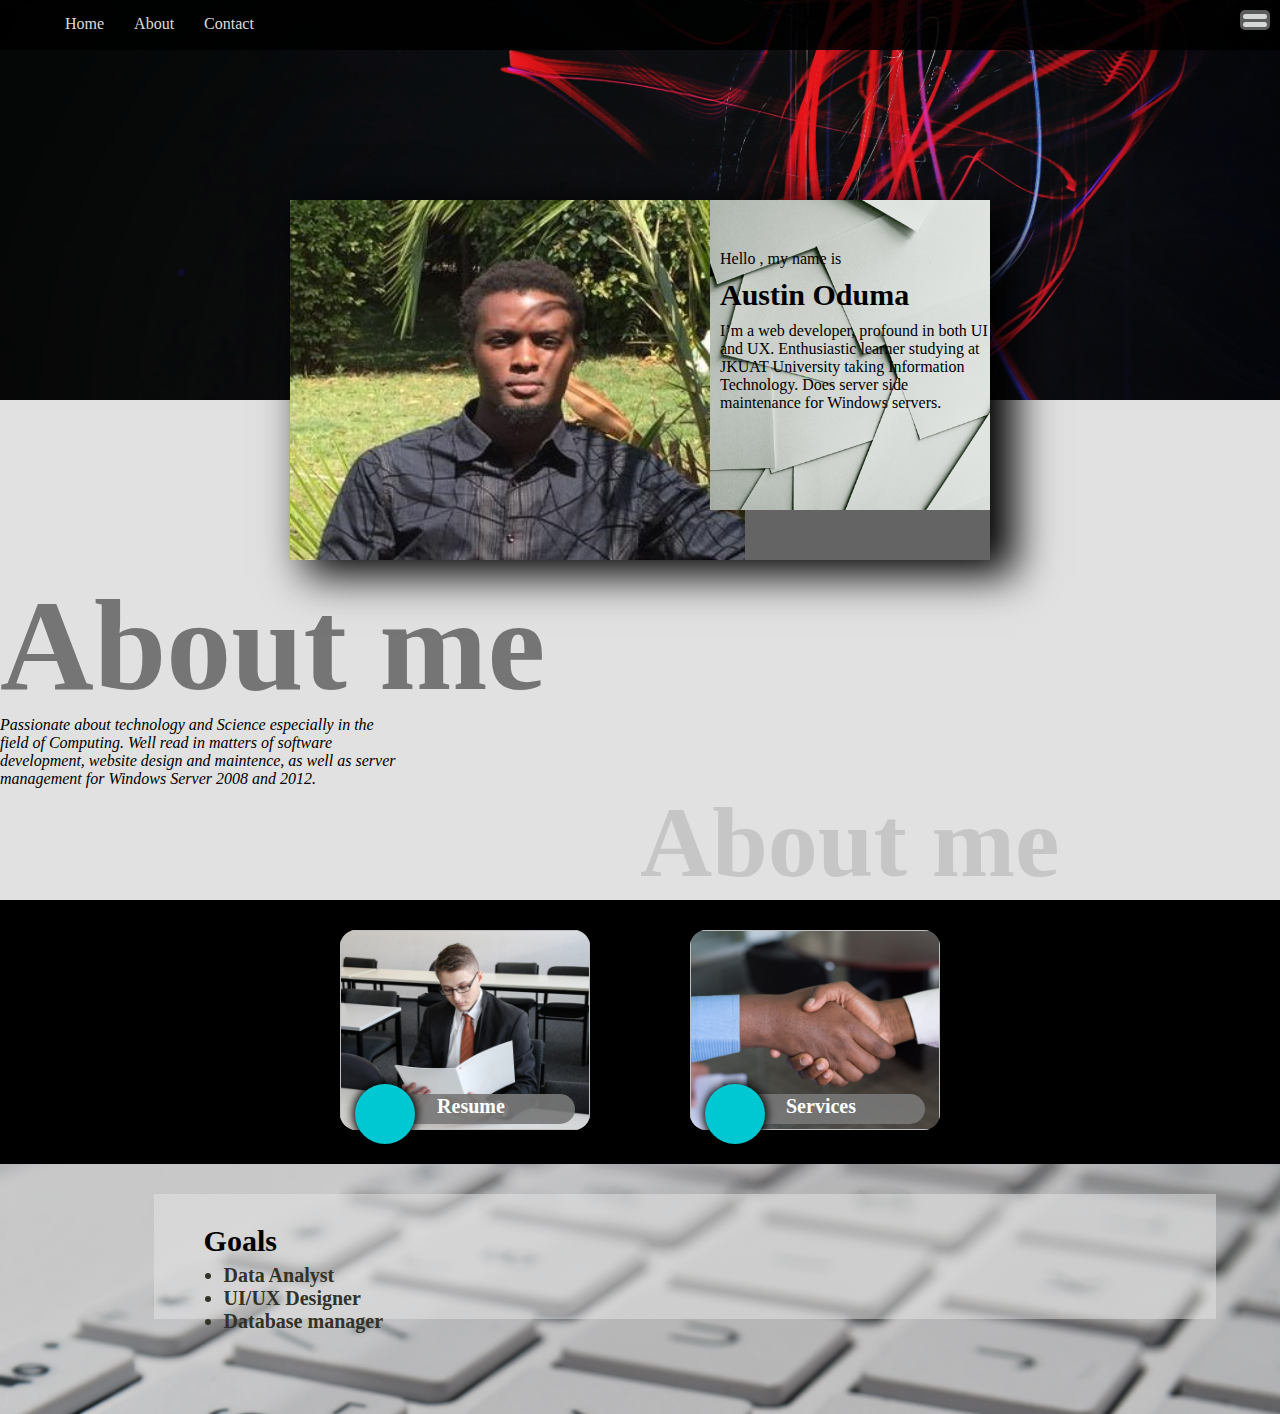
<file: index.html>
<!DOCTYPE html>
<html>
<head>
	<title>My Portfolio</title>
	<link rel="stylesheet" type="text/css" href=".\page1css.css">
	<link rel="stylesheet" type="text/css" href=".\maincss.css">
	<script type="text/javascript" src=".\myjavascript.js"></script>
	<meta name="viewport" content="width=device-width, initial-scale=1.0">
</head>
<body>
	<div id="main-container">
		<div id="menu-bar">
			<div id="menu-button-container"  >
				<div id="homebtn"  class="menu-button" ><div class="btn">Home</div></div>
				<div  id="aboutbtn"  class="menu-button" id="btn" onclick="modalAbout()"><div class="btn">About</div></div>
				<div id="contactbtn"  class="menu-button" id="btn"><div class="btn">Contact</div></div>
			</div>
			
			<div id="menubtn-container" class="btn">
				<div id="line"></div>
				<div id="line"></div>
			</div>
		</div>
		
		<div id="section1" >
			<div id="background-image"></div>
		</div>

		<div id="profile-container" >
			<div id="profile-pic"><img id="p-pic" src="./IMG-20210702-WA0037 (3).jpg"></img></div>
			<div id="profile-description">
				<div id="hi">Hello , my name is</div>
				<div id="myname">Austin Oduma</div>
				<div id="mydescription">
					<span>
						I’m a web developer, profound in both UI and UX. 
						Enthusiastic learner studying at JKUAT University taking Information Technology. Does server side maintenance for Windows servers.
					</span>
				</div>
			</div>
		</div>
		<div id="section2">
			<div id="vertical-line"></div>
			<div id="aboutme-conainer">
				<span id="aboutme1">About me</span>
				<p id="aboutme-description">
					Passionate about technology and Science especially in the field of Computing. Well read in matters of software development, website design and maintence, as well as server management for Windows Server 2008 and 2012.
				</p>
				<span id="aboutme2">About me</span>
			</div>
		</div>
		
		<div id="section3">
			
			<div id="resume-container" class="btn">
				<img id="pic1"></img>
				<div id="select-button-container">
					<a >
						<div id="blue-button"></div>
						<div id="button-name">Resume</div>
					</a>
					
				</div>
			</div>
			
			<div id="services-container" class="btn" onclick="servicespage()">
				<img id="pic2" ></img>
				<div id="select-button-container">
					<a >
						<div id="blue-button" ></div>
						<div id="button-name">Services</div>
					</a>
				</div>
			</div>	
		</div>
		<div id="section4">
			<div id="bg-image">
				<div id="goals-container">
					<span id="goal-heading">
						Goals
					</span>
					<div id="goal-content">
						<ul>
							<li>Data Analyst</li>
							<li>UI/UX Designer</li>
							<li>Database manager</li>
						</ul>
					</div>
				</div>
			</div>
		</div>
			
	</div>
</body>
</html>
</file>
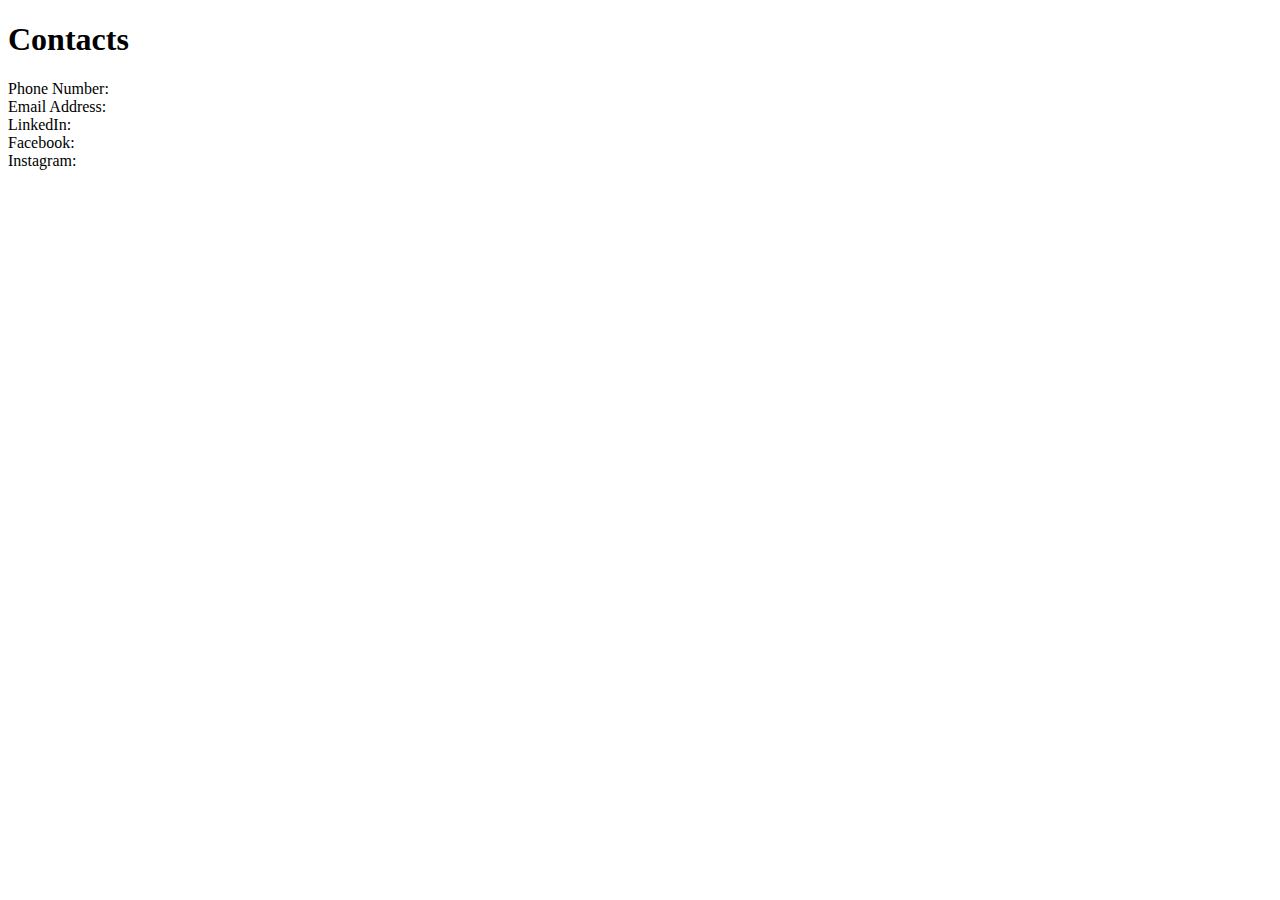
<file: contact.html>
<!DOCTYPE html>
<html>
<head>
	<title>Contacts</title>
	<h1>Contacts</h1>
</head>
<body>
	<div>
		<div>Phone Number:</div>
		<div>Email Address:</div>
		<div>LinkedIn:</div>
		<div>Facebook:</div>
		<div>Instagram:</div>
	</div>
</body>
</html>
</file>
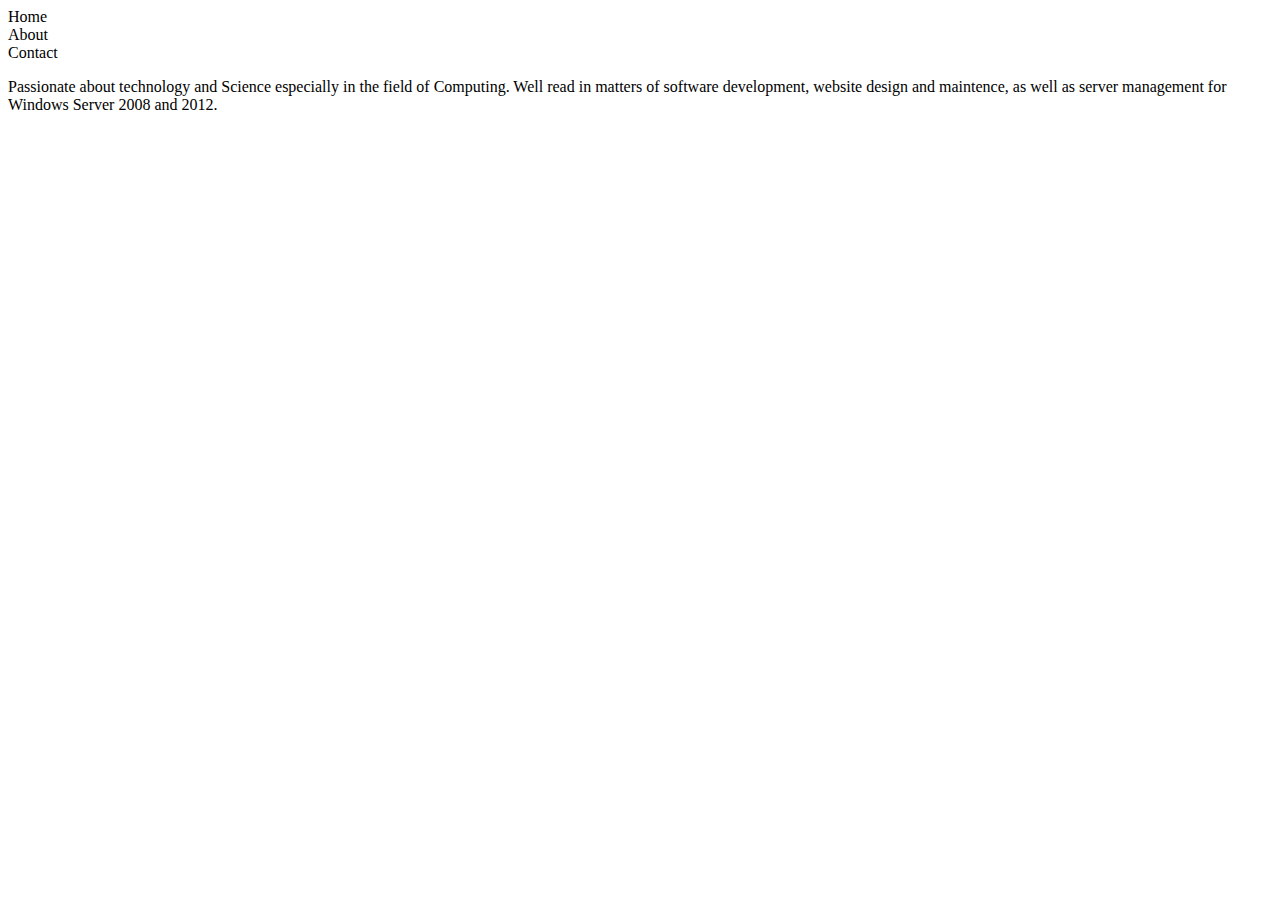
<file: modal-about.html>
<!DOCTYPE html>
<html>
<head>
	<meta charset="utf-8">
	<title>About</title>
	<link rel="stylesheet" type="text/css" href="C:\xampp\htdocs\portfolio\modal-about-css.css">
	<link rel="stylesheet" type="text/css" href="C:\xampp\htdocs\portfolio\maincss.css">
</head>
<body>
	<div id="menu-bar">
			<div id="menu-button-container"  >
				<div id="homebtn"  class="menu-button" ><div class="btn">Home</div></div>
				<div  id="aboutbtn"  class="menu-button" id="btn" onclick="modalAbout()"><div class="btn">About</div></div>
				<div id="contactbtn"  class="menu-button" id="btn"><div class="btn">Contact</div></div>
			</div>
			
			<div id="menubtn-container" class="btn">
				<div id="line"></div>
				<div id="line"></div>
			</div>
		</div>
	<p>
		Passionate about technology and Science especially in the field of Computing. Well read in matters of software development, website design and maintence, as well as server management for Windows Server 2008 and 2012.
	</p>

</body>
</html>
</file>
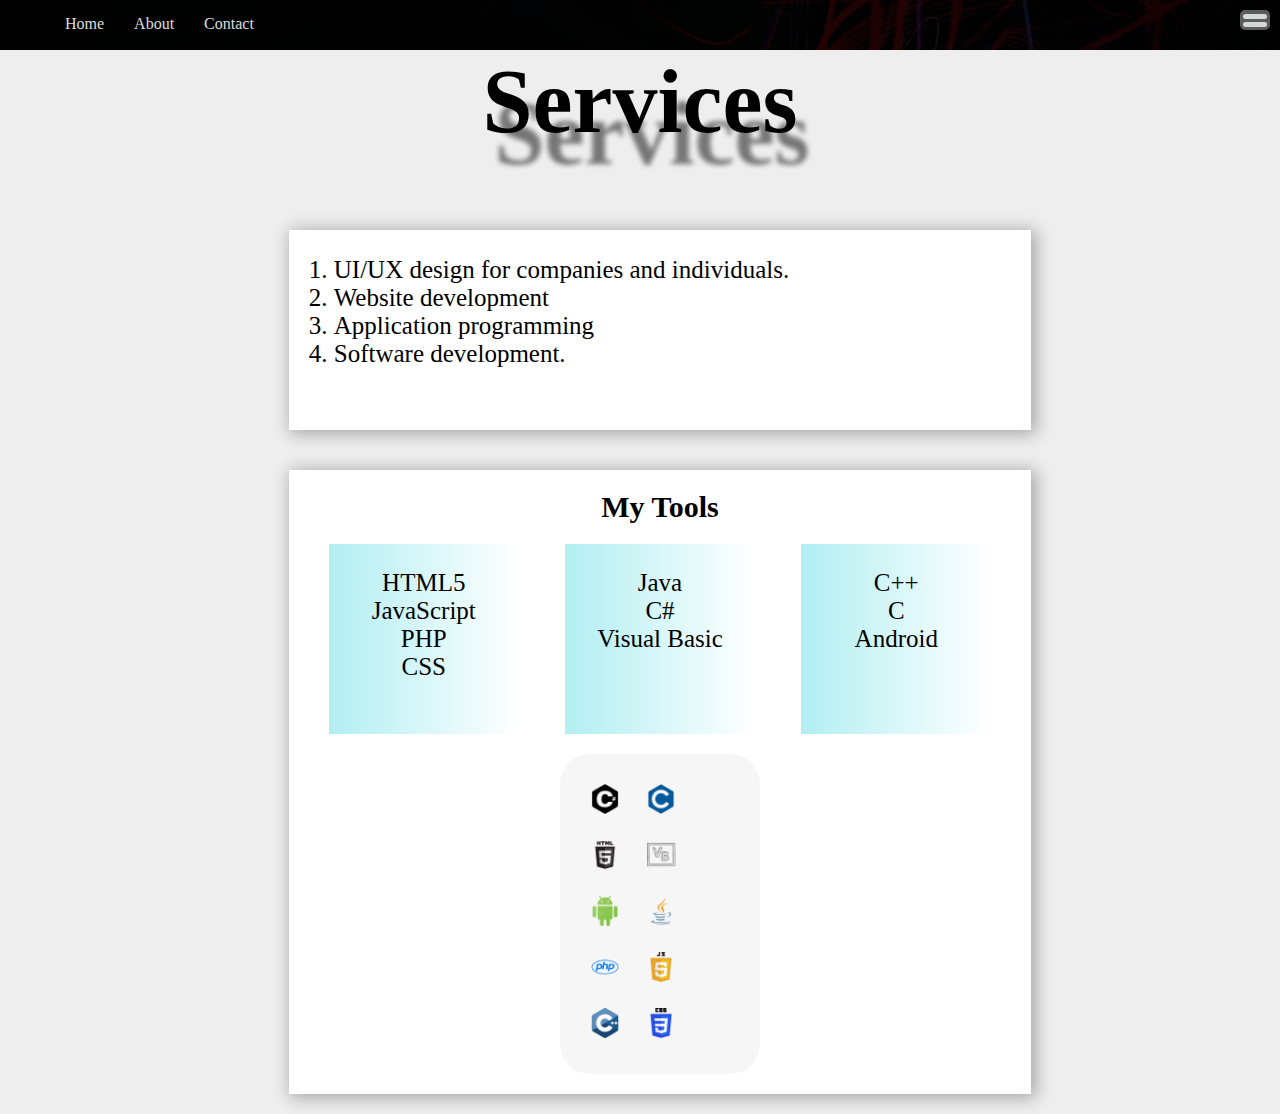
<file: page3.html>
<!DOCTYPE html>
<html>
<head>
	<title>Services</title>
	<link rel="stylesheet" type="text/css" href=".\page3css.css">
	<link rel="stylesheet" type="text/css" href=".\maincss.css">
	<script type="text/javascript" src=".\myjavascript.js"></script>
	<meta name="viewport" content="width=device-width, initial-scale=1.0">
</head>
<body>
	<div id="main-container" >
			<div id="menu-bar">
				<div id="menu-button-container"  >
					<div id="homebtn"  class="menu-button" ><div class="btn">Home</div></div>
					<div  id="aboutbtn"  class="menu-button" id="btn" onclick="modalAbout()"><div class="btn">About</div></div>
					<div id="contactbtn"  class="menu-button" id="btn"><div class="btn">Contact</div></div>
				</div>
				<div id="menubtn-container" class="btn">
					<div id="line"></div>
					<div id="line"></div>
				</div>
			</div>
		<div id="section1">
			<div id="background-image2"></div>
		</div>
		<div class="heading-section">
			<div id="services-heading" class="headings">Services</div>
		</div>
		<div id="services-container">
			
			<div class="content-box">
			<!-- </div> -->
			<div id="service-box">
					<div id="services-content">
						<ol type="1">
							<li> UI/UX design for companies and individuals.</li>
							<li>Website development </li>
							<li>Application programming</li>
							<li>Software development. </li>
						</ol>
					</div>
					<div id="mytools-container">
						<div id="mytools-header">My Tools</div>
						<div id="boxes-container">
							<div id="box1" class="boxes">
								<p>
									HTML5<br>
									JavaScript<br>
									PHP<br>
									CSS<br>
								</p>
							</div>
							<div id="box2" class="boxes">
								
								<p>
									Java<br>
									C#<br>
									Visual Basic<br>
								</p>
							</div>
							<div id="box3" class="boxes">
								
								<p>
									C++<br>
									C<br>
									Android<br>
								</p>
							</div>
						</div>
						<div id="icon-tools-container">
							<div id="icon-tools">
								<img src=".\used icons\c.png">
								<img src=".\used icons\c2.png">
								<iimg src=".\iconfinder_65697_html_icon_512px.png" >
								<img src= ".\used icons\iconfinder_65697_html_icon_512px.png">
								<img src= ".\used icons\iconfinder_100682_vb_express_copy_icon_256px.png">
					
								<img src= ".\used icons\iconfinder_2993704_android_brand_brands_logo_logos_icon_512px.png">
								
								<img src= ".\used icons\iconfinder_4373217_java_logo_logos_icon_512px.png">
								<img src= ".\used icons\iconfinder_4375039_logo_php_icon_512px.png">
								
								<img src= ".\used icons\javascript.png">
								
								<img src= ".\used icons\c3.png">
								<img src= ".\used icons\css.png">	
							</div>
						</div>
							
					</div>
				</div>
				</div>
</body>
</html>
</file>
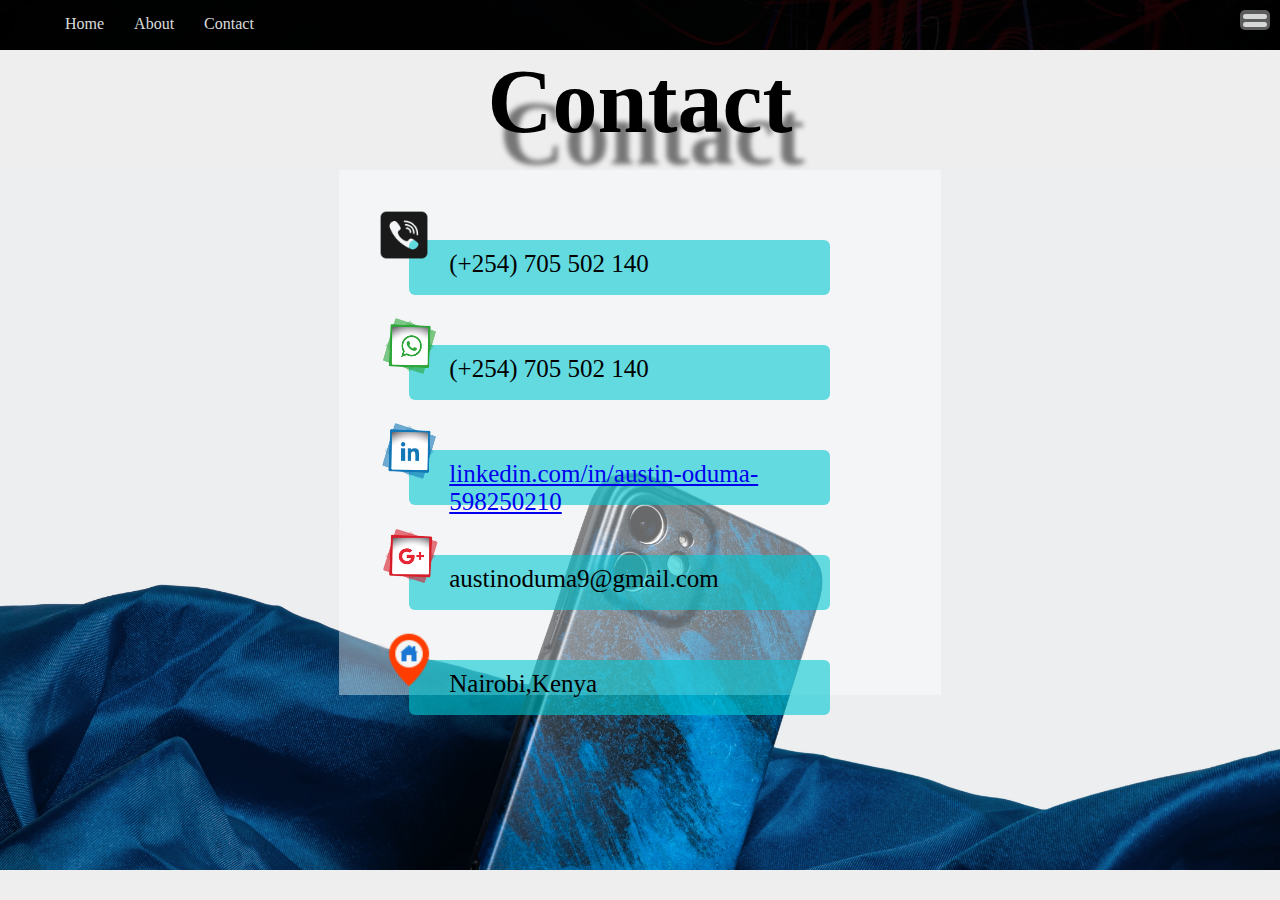
<file: page4.html>
<!DOCTYPE html>
<html>
<head>
	<title>Contact</title>
	<link rel="stylesheet" type="text/css" href=".\page4css.css">
	<link rel="stylesheet" type="text/css" href=".\maincss.css">
	<script type="text/javascript" src=".\myjavascript.js"></script>
	<meta name="viewport" content="width=device-width, initial-scale=1.0">
</head>
<body>
		<div id="main-container">
			<div id="menu-bar">
				<div id="menu-button-container"  >
					<div id="homebtn"  class="menu-button" ><div class="btn">Home</div></div>
					<div  id="aboutbtn"  class="menu-button" id="btn" onclick="modalAbout()"><div class="btn">About</div></div>
					<div id="contactbtn"  class="menu-button" id="btn"><div class="btn">Contact</div></div>
				</div>
			
			<div id="menubtn-container"  class="button">
				<div id="line"></div>
				<div id="line"></div>
			</div>
		</div>
		<div id="section1">
			<div id="background-image2"></div>
		</div>

		<div class="heading-section">
			<div id="contact-heading" class="headings">Contact</div>
		</div>
		<div id="contact-container">
			
			
			<div id="main-box" class="content-box">
				<div id="box1" class="boxes">
					<div id="icon1" class="icons">
						<img src=".\used icons\iconfinder_2986206_logo_media_social_viber_icon_512px.png">
					</div>
					<div id="box-content" class="content">
						(+254) 705 502 140
					</div>
				</div>

				<div id="box2" class="boxes">
					<div id="icon" class="icons">
					<img src=
					".\used icons\Pngtreocial media icons set_3551895.png">
					</div>
					<div id="box-content" class="content">
						(+254) 705 502 140
					</div>
				</div>
				<div id="box3" class="boxes">
					<div id="icon" class="icons">
					<img src= ".\used icons\social media icons set_3551895.png">
					</div>
					<div id="box-content" class="content">
						<a href="https://www.linkedin.com/in/austin-oduma-598250210/">linkedin.com/in/austin-oduma-598250210</a>
					</div>
				</div>
				<div id="box4" class="boxes">
					<div id="icon" class="icons">
					<img src=".\used icons\media icons set_3551895.png">
					</div>
					<div id="box-content" class="content">
						austinoduma9@gmail.com
					</div>
				</div>
				<div id="box5" class="boxes">
					<div id="icon" class="icons">
					<img src=".\used icons\icons8-home-address-482.png">
					</div>
					<div id="box-content" class="content">
						Nairobi,Kenya
					</div>
				</div>
			</div>
		</div>
	</div>
		

</body>
</html>
</file>
